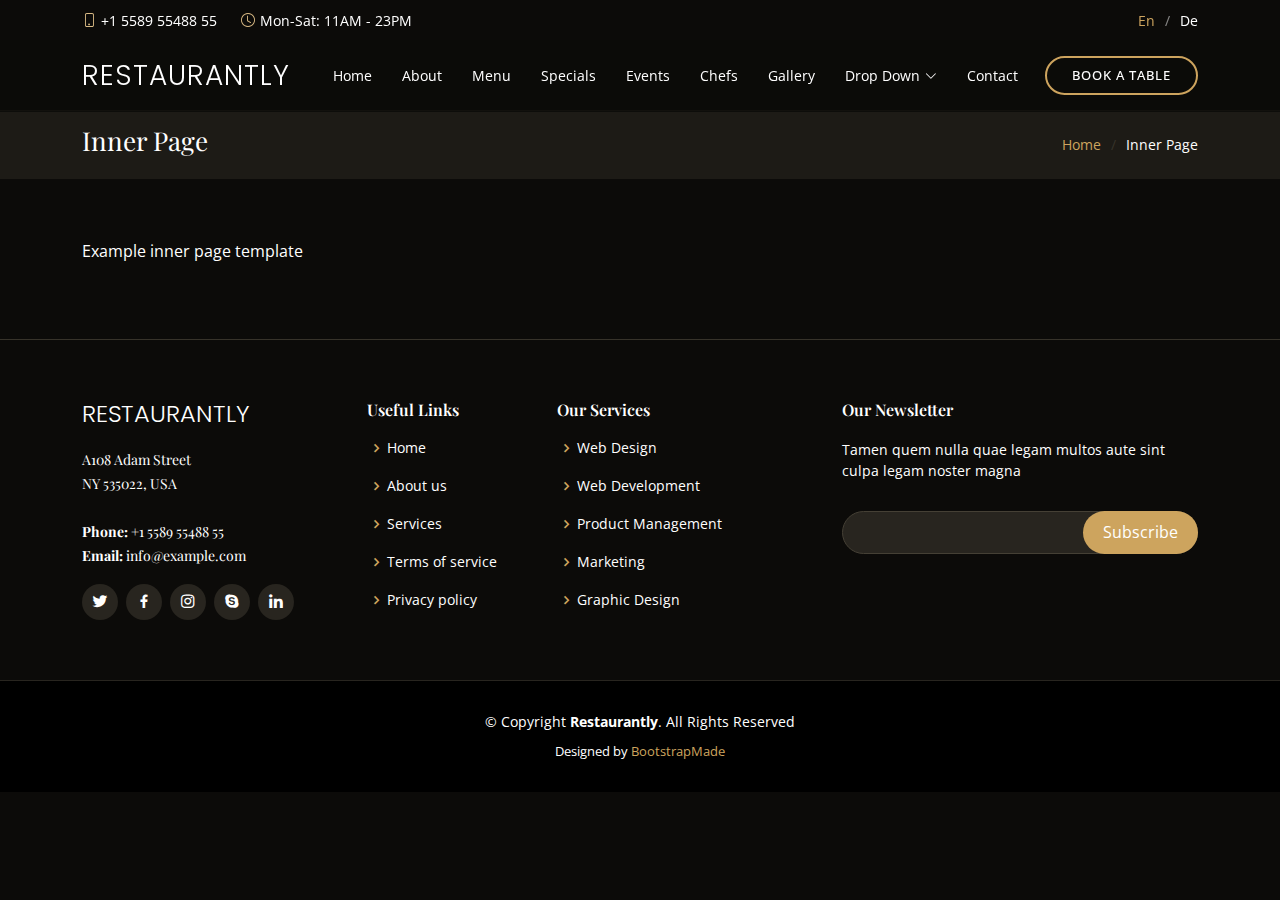
<file: inner-page.html>
<!DOCTYPE html>
<html lang="en">

<head>
  <meta charset="utf-8">
  <meta content="width=device-width, initial-scale=1.0" name="viewport">

  <title>Restaurantly Bootstrap Template - Inner Page</title>
  <meta content="" name="description">
  <meta content="" name="keywords">

  <!-- Favicons -->
  <link href="assets/img/favicon.png" rel="icon">
  <link href="assets/img/apple-touch-icon.png" rel="apple-touch-icon">

  <!-- Google Fonts -->
  <link href="https://fonts.googleapis.com/css?family=Open+Sans:300,300i,400,400i,600,600i,700,700i|Playfair+Display:ital,wght@0,400;0,500;0,600;0,700;1,400;1,500;1,600;1,700|Poppins:300,300i,400,400i,500,500i,600,600i,700,700i" rel="stylesheet">

  <!-- Vendor CSS Files -->
  <link href="assets/vendor/animate.css/animate.min.css" rel="stylesheet">
  <link href="assets/vendor/aos/aos.css" rel="stylesheet">
  <link href="assets/vendor/bootstrap/css/bootstrap.min.css" rel="stylesheet">
  <link href="assets/vendor/bootstrap-icons/bootstrap-icons.css" rel="stylesheet">
  <link href="assets/vendor/boxicons/css/boxicons.min.css" rel="stylesheet">
  <link href="assets/vendor/glightbox/css/glightbox.min.css" rel="stylesheet">
  <link href="assets/vendor/swiper/swiper-bundle.min.css" rel="stylesheet">

  <!-- Template Main CSS File -->
  <link href="assets/css/style.css" rel="stylesheet">

  <!-- =======================================================
  * Template Name: Restaurantly
  * Updated: Mar 10 2023 with Bootstrap v5.2.3
  * Template URL: https://bootstrapmade.com/restaurantly-restaurant-template/
  * Author: BootstrapMade.com
  * License: https://bootstrapmade.com/license/
  ======================================================== -->
</head>

<body>

  <!-- ======= Top Bar ======= -->
  <div id="topbar" class="d-flex align-items-center fixed-top">
    <div class="container d-flex justify-content-center justify-content-md-between">

      <div class="contact-info d-flex align-items-center">
        <i class="bi bi-phone d-flex align-items-center"><span>+1 5589 55488 55</span></i>
        <i class="bi bi-clock d-flex align-items-center ms-4"><span> Mon-Sat: 11AM - 23PM</span></i>
      </div>

      <div class="languages d-none d-md-flex align-items-center">
        <ul>
          <li>En</li>
          <li><a href="#">De</a></li>
        </ul>
      </div>
    </div>
  </div>

  <!-- ======= Header ======= -->
  <header id="header" class="fixed-top d-flex align-items-cente">
    <div class="container-fluid container-xl d-flex align-items-center justify-content-lg-between">

      <h1 class="logo me-auto me-lg-0"><a href="index.html">Restaurantly</a></h1>
      <!-- Uncomment below if you prefer to use an image logo -->
      <!-- <a href="index.html" class="logo me-auto me-lg-0"><img src="assets/img/logo.png" alt="" class="img-fluid"></a>-->

      <nav id="navbar" class="navbar order-last order-lg-0">
        <ul>
          <li><a class="nav-link scrollto " href="#hero">Home</a></li>
          <li><a class="nav-link scrollto" href="#about">About</a></li>
          <li><a class="nav-link scrollto" href="#menu">Menu</a></li>
          <li><a class="nav-link scrollto" href="#specials">Specials</a></li>
          <li><a class="nav-link scrollto" href="#events">Events</a></li>
          <li><a class="nav-link scrollto" href="#chefs">Chefs</a></li>
          <li><a class="nav-link scrollto" href="#gallery">Gallery</a></li>
          <li class="dropdown"><a href="#"><span>Drop Down</span> <i class="bi bi-chevron-down"></i></a>
            <ul>
              <li><a href="#">Drop Down 1</a></li>
              <li class="dropdown"><a href="#"><span>Deep Drop Down</span> <i class="bi bi-chevron-right"></i></a>
                <ul>
                  <li><a href="#">Deep Drop Down 1</a></li>
                  <li><a href="#">Deep Drop Down 2</a></li>
                  <li><a href="#">Deep Drop Down 3</a></li>
                  <li><a href="#">Deep Drop Down 4</a></li>
                  <li><a href="#">Deep Drop Down 5</a></li>
                </ul>
              </li>
              <li><a href="#">Drop Down 2</a></li>
              <li><a href="#">Drop Down 3</a></li>
              <li><a href="#">Drop Down 4</a></li>
            </ul>
          </li>
          <li><a class="nav-link scrollto" href="#contact">Contact</a></li>
        </ul>
        <i class="bi bi-list mobile-nav-toggle"></i>
      </nav><!-- .navbar -->
      <a href="#book-a-table" class="book-a-table-btn scrollto d-none d-lg-flex">Book a table</a>

    </div>
  </header><!-- End Header -->

  <main id="main">
    <section class="breadcrumbs">
      <div class="container">

        <div class="d-flex justify-content-between align-items-center">
          <h2>Inner Page</h2>
          <ol>
            <li><a href="index.html">Home</a></li>
            <li>Inner Page</li>
          </ol>
        </div>

      </div>
    </section>

    <section class="inner-page">
      <div class="container">
        <p>
          Example inner page template
        </p>
      </div>
    </section>

  </main><!-- End #main -->

  <!-- ======= Footer ======= -->
  <footer id="footer">
    <div class="footer-top">
      <div class="container">
        <div class="row">

          <div class="col-lg-3 col-md-6">
            <div class="footer-info">
              <h3>Restaurantly</h3>
              <p>
                A108 Adam Street <br>
                NY 535022, USA<br><br>
                <strong>Phone:</strong> +1 5589 55488 55<br>
                <strong>Email:</strong> info@example.com<br>
              </p>
              <div class="social-links mt-3">
                <a href="#" class="twitter"><i class="bx bxl-twitter"></i></a>
                <a href="#" class="facebook"><i class="bx bxl-facebook"></i></a>
                <a href="#" class="instagram"><i class="bx bxl-instagram"></i></a>
                <a href="#" class="google-plus"><i class="bx bxl-skype"></i></a>
                <a href="#" class="linkedin"><i class="bx bxl-linkedin"></i></a>
              </div>
            </div>
          </div>

          <div class="col-lg-2 col-md-6 footer-links">
            <h4>Useful Links</h4>
            <ul>
              <li><i class="bx bx-chevron-right"></i> <a href="#">Home</a></li>
              <li><i class="bx bx-chevron-right"></i> <a href="#">About us</a></li>
              <li><i class="bx bx-chevron-right"></i> <a href="#">Services</a></li>
              <li><i class="bx bx-chevron-right"></i> <a href="#">Terms of service</a></li>
              <li><i class="bx bx-chevron-right"></i> <a href="#">Privacy policy</a></li>
            </ul>
          </div>

          <div class="col-lg-3 col-md-6 footer-links">
            <h4>Our Services</h4>
            <ul>
              <li><i class="bx bx-chevron-right"></i> <a href="#">Web Design</a></li>
              <li><i class="bx bx-chevron-right"></i> <a href="#">Web Development</a></li>
              <li><i class="bx bx-chevron-right"></i> <a href="#">Product Management</a></li>
              <li><i class="bx bx-chevron-right"></i> <a href="#">Marketing</a></li>
              <li><i class="bx bx-chevron-right"></i> <a href="#">Graphic Design</a></li>
            </ul>
          </div>

          <div class="col-lg-4 col-md-6 footer-newsletter">
            <h4>Our Newsletter</h4>
            <p>Tamen quem nulla quae legam multos aute sint culpa legam noster magna</p>
            <form action="" method="post">
              <input type="email" name="email"><input type="submit" value="Subscribe">
            </form>

          </div>

        </div>
      </div>
    </div>

    <div class="container">
      <div class="copyright">
        &copy; Copyright <strong><span>Restaurantly</span></strong>. All Rights Reserved
      </div>
      <div class="credits">
        <!-- All the links in the footer should remain intact. -->
        <!-- You can delete the links only if you purchased the pro version. -->
        <!-- Licensing information: https://bootstrapmade.com/license/ -->
        <!-- Purchase the pro version with working PHP/AJAX contact form: https://bootstrapmade.com/restaurantly-restaurant-template/ -->
        Designed by <a href="https://bootstrapmade.com/">BootstrapMade</a>
      </div>
    </div>
  </footer><!-- End Footer -->

  <div id="preloader"></div>
  <a href="#" class="back-to-top d-flex align-items-center justify-content-center"><i class="bi bi-arrow-up-short"></i></a>

  <!-- Vendor JS Files -->
  <script src="assets/vendor/aos/aos.js"></script>
  <script src="assets/vendor/bootstrap/js/bootstrap.bundle.min.js"></script>
  <script src="assets/vendor/glightbox/js/glightbox.min.js"></script>
  <script src="assets/vendor/isotope-layout/isotope.pkgd.min.js"></script>
  <script src="assets/vendor/swiper/swiper-bundle.min.js"></script>
  <script src="assets/vendor/php-email-form/validate.js"></script>

  <!-- Template Main JS File -->
  <script src="assets/js/main.js"></script>

</body>

</html>
</file>
<file: assets/css/style.css>
/**
* Template Name: French Revolution
* Updated: Mar 10 2023 with Bootstrap v5.2.3
* Template URL: https://bootstrapmade.com/restaurantly-restaurant-template/
* Author: BootstrapMade.com
* License: https://bootstrapmade.com/license/
*/

/*--------------------------------------------------------------
# General
--------------------------------------------------------------*/
body {
  font-family: "Open Sans", sans-serif;
  background: #0c0b09;
  color: #fff;
}

a {
  color: #cda45e;
  text-decoration: none;
}

a:hover {
  color: #d9ba85;
  text-decoration: none;
}

h1,
h2,
h3,
h4,
h5,
h6 {
  font-family: "Playfair Display", serif;
}

/*--------------------------------------------------------------
# Preloader
--------------------------------------------------------------*/
#preloader {
  position: fixed;
  top: 0;
  left: 0;
  right: 0;
  bottom: 0;
  z-index: 9999;
  overflow: hidden;
  background: #1a1814;
}

#preloader:before {
  content: "";
  position: fixed;
  top: calc(50% - 30px);
  left: calc(50% - 30px);
  border: 6px solid #1a1814;
  border-top-color: #cda45e;
  border-bottom-color: #cda45e;
  border-radius: 50%;
  width: 60px;
  height: 60px;
  animation: animate-preloader 1s linear infinite;
}

@keyframes animate-preloader {
  0% {
    transform: rotate(0deg);
  }

  100% {
    transform: rotate(360deg);
  }
}

/*--------------------------------------------------------------
# Back to top button
--------------------------------------------------------------*/
.back-to-top {
  position: fixed;
  visibility: hidden;
  opacity: 0;
  right: 15px;
  bottom: 15px;
  z-index: 996;
  width: 44px;
  height: 44px;
  border-radius: 50px;
  transition: all 0.4s;
  border: 2px solid #cda45e;
}

.back-to-top i {
  font-size: 28px;
  color: #cda45e;
  line-height: 0;
}

.back-to-top:hover {
  background: #cda45e;
  color: #1a1814;
}

.back-to-top:hover i {
  color: #444444;
}

.back-to-top.active {
  visibility: visible;
  opacity: 1;
}

/*--------------------------------------------------------------
# Disable aos animation delay on mobile devices
--------------------------------------------------------------*/
@media screen and (max-width: 768px) {
  [data-aos-delay] {
    transition-delay: 0 !important;
  }
}

/*--------------------------------------------------------------
# Top Bar
--------------------------------------------------------------*/
#topbar {
  height: 40px;
  font-size: 14px;
  transition: all 0.5s;
  z-index: 996;
}

#topbar.topbar-scrolled {
  top: -40px;
}

#topbar .contact-info i {
  font-style: normal;
  color: #d9ba85;
}

#topbar .contact-info i span {
  padding-left: 5px;
  color: #fff;
}

#topbar .languages ul {
  display: flex;
  flex-wrap: wrap;
  list-style: none;
  padding: 0;
  margin: 0;
  color: #cda45e;
}

#topbar .languages ul a {
  color: white;
}

#topbar .languages ul li+li {
  padding-left: 10px;
}

#topbar .languages ul li+li::before {
  display: inline-block;
  padding-right: 10px;
  color: rgba(255, 255, 255, 0.5);
  content: "/";
}

/*--------------------------------------------------------------
# Header
--------------------------------------------------------------*/
#header {
  background: rgba(12, 11, 9, 0.6);
  border-bottom: 1px solid rgba(12, 11, 9, 0.6);
  transition: all 0.5s;
  z-index: 997;
  padding: 15px 0;
  top: 40px;
}

#header.header-scrolled {
  top: 0;
  background: rgba(0, 0, 0, 0.85);
  border-bottom: 1px solid #37332a;
}

#header .logo {
  font-size: 28px;
  margin: 0;
  padding: 0;
  line-height: 1;
  font-weight: 300;
  letter-spacing: 1px;
  text-transform: uppercase;
  font-family: "Poppins", sans-serif;
}

#header .logo a {
  color: #fff;
}

#header .logo img {
  max-height: 40px;
}

/*--------------------------------------------------------------
# Book a table button Menu
--------------------------------------------------------------*/
.book-a-table-btn {
  margin: 0 0 0 15px;
  border: 2px solid #cda45e;
  color: #fff;
  border-radius: 50px;
  padding: 8px 25px;
  text-transform: uppercase;
  font-size: 13px;
  font-weight: 500;
  letter-spacing: 1px;
  transition: 0.3s;
}

.book-a-table-btn:hover {
  background: #cda45e;
  color: #fff;
}

@media (max-width: 992px) {
  .book-a-table-btn {
    margin: 0 15px 0 0;
    padding: 8px 20px;
  }
}

/*--------------------------------------------------------------
# Navigation Menu
--------------------------------------------------------------*/
/**
* Desktop Navigation 
*/
.navbar {
  padding: 0;
}

.navbar ul {
  margin: 0;
  padding: 0;
  display: flex;
  list-style: none;
  align-items: center;
}

.navbar li {
  position: relative;
}

.navbar a,
.navbar a:focus {
  display: flex;
  align-items: center;
  justify-content: space-between;
  padding: 10px 0 10px 30px;
  color: #fff;
  white-space: nowrap;
  transition: 0.3s;
  font-size: 14px;
}

.navbar a i,
.navbar a:focus i {
  font-size: 12px;
  line-height: 0;
  margin-left: 5px;
}

.navbar a:hover,
.navbar .active,
.navbar .active:focus,
.navbar li:hover>a {
  color: #d9ba85;
}

.navbar .dropdown ul {
  display: block;
  position: absolute;
  left: 14px;
  top: calc(100% + 30px);
  margin: 0;
  padding: 10px 0;
  z-index: 99;
  opacity: 0;
  visibility: hidden;
  background: #fff;
  box-shadow: 0px 0px 30px rgba(127, 137, 161, 0.25);
  transition: 0.3s;
  border-radius: 4px;
}

.navbar .dropdown ul li {
  min-width: 200px;
}

.navbar .dropdown ul a {
  padding: 10px 20px;
  color: #444444;
}

.navbar .dropdown ul a i {
  font-size: 12px;
}

.navbar .dropdown ul a:hover,
.navbar .dropdown ul .active:hover,
.navbar .dropdown ul li:hover>a {
  color: #cda45e;
}

.navbar .dropdown:hover>ul {
  opacity: 1;
  top: 100%;
  visibility: visible;
}

.navbar .dropdown .dropdown ul {
  top: 0;
  left: calc(100% - 30px);
  visibility: hidden;
}

.navbar .dropdown .dropdown:hover>ul {
  opacity: 1;
  top: 0;
  left: 100%;
  visibility: visible;
}

@media (max-width: 1366px) {
  .navbar .dropdown .dropdown ul {
    left: -90%;
  }

  .navbar .dropdown .dropdown:hover>ul {
    left: -100%;
  }
}

/**
* Mobile Navigation 
*/
.mobile-nav-toggle {
  color: #fff;
  font-size: 28px;
  cursor: pointer;
  display: none;
  line-height: 0;
  transition: 0.5s;
}

@media (max-width: 991px) {
  .mobile-nav-toggle {
    display: block;
  }

  .navbar ul {
    display: none;
  }
}

.navbar-mobile {
  position: fixed;
  overflow: hidden;
  top: 0;
  right: 0;
  left: 0;
  bottom: 0;
  background: rgba(0, 0, 0, 0.9);
  transition: 0.3s;
  z-index: 999;
}

.navbar-mobile .mobile-nav-toggle {
  position: absolute;
  top: 15px;
  right: 15px;
}

.navbar-mobile ul {
  display: block;
  position: absolute;
  top: 55px;
  right: 15px;
  bottom: 15px;
  left: 15px;
  padding: 10px 0;
  border-radius: 6px;
  background-color: #fff;
  overflow-y: auto;
  transition: 0.3s;
}

.navbar-mobile a,
.navbar-mobile a:focus {
  padding: 10px 20px;
  font-size: 15px;
  color: #1a1814;
}

.navbar-mobile a:hover,
.navbar-mobile .active,
.navbar-mobile li:hover>a {
  color: #cda45e;
}

.navbar-mobile .getstarted,
.navbar-mobile .getstarted:focus {
  margin: 15px;
}

.navbar-mobile .dropdown ul {
  position: static;
  display: none;
  margin: 10px 20px;
  padding: 10px 0;
  z-index: 99;
  opacity: 1;
  visibility: visible;
  background: #fff;
  box-shadow: 0px 0px 30px rgba(127, 137, 161, 0.25);
}

.navbar-mobile .dropdown ul li {
  min-width: 200px;
}

.navbar-mobile .dropdown ul a {
  padding: 10px 20px;
}

.navbar-mobile .dropdown ul a i {
  font-size: 12px;
}

.navbar-mobile .dropdown ul a:hover,
.navbar-mobile .dropdown ul .active:hover,
.navbar-mobile .dropdown ul li:hover>a {
  color: #cda45e;
}

.navbar-mobile .dropdown>.dropdown-active {
  display: block;
}

/*--------------------------------------------------------------
# Hero Section
--------------------------------------------------------------*/
#hero {
  width: 100%;
  height: 140vh;
  background: url("https://scontent.fotp3-4.fna.fbcdn.net/v/t39.30808-6/314921224_5675293505869650_6760014445482567026_n.jpg?_nc_cat=100&ccb=1-7&_nc_sid=730e14&_nc_ohc=nJPsoGHPj2UAX9KXT_T&_nc_ht=scontent.fotp3-4.fna&oh=00_AfCe68qfux1bGoFopZaCzK2Zz-7aOOYN94LZo0YDEfnRrg&oe=646B722B") top center;
  background-size: cover;
  position: relative;
  padding: 0;
}

#hero:before {
  content: "";
  background: rgba(0, 0, 0, 0.5);
  position: absolute;
  bottom: 0;
  top: 0;
  left: 0;
  right: 0;
}

#hero .container {
  padding-top: 110px;
}

@media (max-width: 992px) {
  #hero .container {
    padding-top: 98px;
  }
}

#hero h1 {
  margin: 0;
  font-size: 48px;
  font-weight: 700;
  line-height: 56px;
  color: #fff;
  font-family: "Poppins", sans-serif;
}

#hero h1 span {
  color: #cda45e;
}

#hero h2 {
  color: #eee;
  margin-bottom: 10px 0 0 0;
  font-size: 22px;
}

#hero .btns {
  margin-top: 30px;
}

#hero .btn-menu,
#hero .btn-book {
  font-weight: 600;
  font-size: 13px;
  letter-spacing: 0.5px;
  text-transform: uppercase;
  display: inline-block;
  padding: 12px 30px;
  border-radius: 50px;
  transition: 0.3s;
  line-height: 1;
  color: white;
  border: 2px solid #cda45e;
}

#hero .btn-menu:hover,
#hero .btn-book:hover {
  background: #cda45e;
  color: #fff;
}

#hero .btn-book {
  margin-left: 15px;
}

#hero .play-btn {
  width: 94px;
  height: 94px;
  background: radial-gradient(#cda45e 50%, rgba(205, 164, 94, 0.4) 52%);
  border-radius: 50%;
  display: block;
  position: relative;
  overflow: hidden;
}

#hero .play-btn::after {
  content: "";
  position: absolute;
  left: 50%;
  top: 50%;
  transform: translateX(-40%) translateY(-50%);
  width: 0;
  height: 0;
  border-top: 10px solid transparent;
  border-bottom: 10px solid transparent;
  border-left: 15px solid #fff;
  z-index: 100;
  transition: all 400ms cubic-bezier(0.55, 0.055, 0.675, 0.19);
}

#hero .play-btn::before {
  content: "";
  position: absolute;
  width: 120px;
  height: 120px;
  animation-delay: 0s;
  animation: pulsate-btn 2s;
  animation-direction: forwards;
  animation-iteration-count: infinite;
  animation-timing-function: steps;
  opacity: 1;
  border-radius: 50%;
  border: 5px solid rgba(205, 164, 94, 0.7);
  top: -15%;
  left: -15%;
  background: rgba(198, 16, 0, 0);
}

#hero .play-btn:hover::after {
  border-left: 15px solid #cda45e;
  transform: scale(20);
}

#hero .play-btn:hover::before {
  content: "";
  position: absolute;
  left: 50%;
  top: 50%;
  transform: translateX(-40%) translateY(-50%);
  width: 0;
  height: 0;
  border: none;
  border-top: 10px solid transparent;
  border-bottom: 10px solid transparent;
  border-left: 15px solid #fff;
  z-index: 200;
  animation: none;
  border-radius: 0;
}

@media (min-width: 1024px) {
  #hero {
    background-attachment: fixed;
  }
}

@media (max-width: 992px) {
  #hero .play-btn {
    margin-top: 30px;
  }
}

@media (max-height: 500px) {
  #hero {
    height: auto;
  }

  #hero .container {
    padding-top: 130px;
    padding-bottom: 60px;
  }
}

@media (max-width: 768px) {
  #hero h1 {
    font-size: 28px;
    line-height: 36px;
  }

  #hero h2 {
    font-size: 18px;
    line-height: 24px;
  }
}

@keyframes pulsate-btn {
  0% {
    transform: scale(0.6, 0.6);
    opacity: 1;
  }

  100% {
    transform: scale(1, 1);
    opacity: 0;
  }
}

/*--------------------------------------------------------------
# Sections General
--------------------------------------------------------------*/
section {
  padding: 60px 0;
  overflow: hidden;
}

.section-bg {
  background-color: #1a1814;
}

.section-title {
  padding-bottom: 40px;
}

.section-title h2 {
  font-size: 14px;
  font-weight: 500;
  padding: 0;
  line-height: 1px;
  margin: 0 0 5px 0;
  letter-spacing: 2px;
  text-transform: uppercase;
  color: #aaaaaa;
  font-family: "Poppins", sans-serif;
}

.section-title h2::after {
  content: "";
  width: 120px;
  height: 1px;
  display: inline-block;
  background: rgba(255, 255, 255, 0.2);
  margin: 4px 10px;
}

.section-title p {
  margin: 0;
  margin: 0;
  font-size: 36px;
  font-weight: 700;
  font-family: "Playfair Display", serif;
  color: #cda45e;
}

/*--------------------------------------------------------------
# About
--------------------------------------------------------------*/
.breadcrumbs {
  padding: 15px 0;
  background: #1d1b16;
  margin-top: 110px;
}

@media (max-width: 992px) {
  .breadcrumbs {
    margin-top: 98px;
  }
}

.breadcrumbs h2 {
  font-size: 26px;
  font-weight: 300;
}

.breadcrumbs ol {
  display: flex;
  flex-wrap: wrap;
  list-style: none;
  padding: 0;
  margin: 0;
  font-size: 14px;
}

.breadcrumbs ol li+li {
  padding-left: 10px;
}

.breadcrumbs ol li+li::before {
  display: inline-block;
  padding-right: 10px;
  color: #37332a;
  content: "/";
}

@media (max-width: 768px) {
  .breadcrumbs .d-flex {
    display: block !important;
  }

  .breadcrumbs ol {
    display: block;
  }

  .breadcrumbs ol li {
    display: inline-block;
  }
}

/*--------------------------------------------------------------
# About
--------------------------------------------------------------*/
.about {
  background: url("https://scontent.fotp3-3.fna.fbcdn.net/v/t39.30808-6/239013338_4337909702941377_1612253747279315165_n.jpg?_nc_cat=101&ccb=1-7&_nc_sid=8bfeb9&_nc_ohc=4ri35QBUEnsAX_dGo6o&_nc_ht=scontent.fotp3-3.fna&oh=00_AfDawqgYwdQMbzrBEQUkAYTehiesdsyxSlqCKubC8UFjcQ&oe=646A61D7") center center;
  background-size: cover;
  position: relative;
  padding: 80px 0;
}

.about:before {
  content: "";
  background: rgba(0, 0, 0, 0.8);
  position: absolute;
  bottom: 0;
  top: 0;
  left: 0;
  right: 0;
}

.about .about-img {
  position: relative;
  transition: 0.5s;
}

.about .about-img img {
  max-width: 100%;
  border: 4px solid rgba(255, 255, 255, 0.2);
  position: relative;
}

.about .about-img::before {
  position: absolute;
  left: 20px;
  top: 20px;
  width: 60px;
  height: 60px;
  z-index: 1;
  content: "";
  border-left: 5px solid #cda45e;
  border-top: 5px solid #cda45e;
  transition: 0.5s;
}

.about .about-img::after {
  position: absolute;
  right: 20px;
  bottom: 20px;
  width: 60px;
  height: 60px;
  z-index: 2;
  content: "";
  border-right: 5px solid #cda45e;
  border-bottom: 5px solid #cda45e;
  transition: 0.5s;
}

.about .about-img:hover {
  transform: scale(1.03);
}

.about .about-img:hover::before {
  left: 10px;
  top: 10px;
}

.about .about-img:hover::after {
  right: 10px;
  bottom: 10px;
}

.about .content h3 {
  font-weight: 600;
  font-size: 26px;
}

.about .content ul {
  list-style: none;
  padding: 0;
}

.about .content ul li {
  padding-bottom: 10px;
}

.about .content ul i {
  font-size: 20px;
  padding-right: 4px;
  color: #cda45e;
}

.about .content p:last-child {
  margin-bottom: 0;
}

@media (min-width: 1024px) {
  .about {
    background-attachment: fixed;
  }
}

/*--------------------------------------------------------------
# Why Us
--------------------------------------------------------------*/
.why-us .box {
  padding: 50px 30px;
  box-shadow: 0px 2px 15px rgba(0, 0, 0, 0.1);
  transition: all ease-in-out 0.3s;
  background: #1a1814;
}

.why-us .box span {
  display: block;
  font-size: 28px;
  font-weight: 700;
  color: #cda45e;
}

.why-us .box h4 {
  font-size: 24px;
  font-weight: 600;
  padding: 0;
  margin: 20px 0;
  color: rgba(255, 255, 255, 0.8);
}

.why-us .box p {
  color: #aaaaaa;
  font-size: 15px;
  margin: 0;
  padding: 0;
}

.why-us .box:hover {
  background: #cda45e;
  padding: 30px 30px 70px 30px;
  box-shadow: 10px 15px 30px rgba(0, 0, 0, 0.18);
}

.why-us .box:hover span,
.why-us .box:hover h4,
.why-us .box:hover p {
  color: #fff;
}

/*--------------------------------------------------------------
# Menu Section
--------------------------------------------------------------*/
.menu #menu-flters {
  padding: 0;
  margin: 0 auto 0 auto;
  list-style: none;
  text-align: center;
  border-radius: 50px;
}

.menu #menu-flters li {
  cursor: pointer;
  display: inline-block;
  padding: 8px 12px 10px 12px;
  font-size: 16px;
  font-weight: 500;
  line-height: 1;
  color: #fff;
  margin-bottom: 10px;
  transition: all ease-in-out 0.3s;
  border-radius: 50px;
  font-family: "Playfair Display", serif;
}

.menu #menu-flters li:hover,
.menu #menu-flters li.filter-active {
  color: #cda45e;
}

.menu #menu-flters li:last-child {
  margin-right: 0;
}

.menu .menu-item {
  margin-top: 50px;
}

.menu .menu-img {
  width: 70px;
  border-radius: 50%;
  float: left;
  border: 5px solid rgba(255, 255, 255, 0.2);
}

.menu .menu-content {
  margin-left: 85px;
  overflow: hidden;
  display: flex;
  justify-content: space-between;
  position: relative;
}

.menu .menu-content::after {
  content: "......................................................................" "...................................................................." "....................................................................";
  position: absolute;
  left: 20px;
  right: 0;
  top: -4px;
  z-index: 1;
  color: #bab3a6;
  font-family: Arial, "Helvetica Neue", Helvetica, sans-serif;
}

.menu .menu-content a {
  padding-right: 10px;
  background: #1a1814;
  position: relative;
  z-index: 3;
  font-weight: 700;
  color: white;
  transition: 0.3s;
}

.menu .menu-content a:hover {
  color: #cda45e;
}

.menu .menu-content span {
  background: #1a1814;
  position: relative;
  z-index: 3;
  padding: 0 10px;
  font-weight: 600;
  color: #cda45e;
}

.menu .menu-ingredients {
  margin-left: 85px;
  font-style: italic;
  font-size: 14px;
  font-family: "Poppins", sans-serif;
  color: rgba(255, 255, 255, 0.5);
}

/*--------------------------------------------------------------
# Specials
--------------------------------------------------------------*/
.specials {
  overflow: hidden;
}

.specials .nav-tabs {
  border: 0;
}

.specials .nav-link {
  border: 0;
  padding: 12px 15px;
  transition: 0.3s;
  color: #fff;
  border-radius: 0;
  border-right: 2px solid #cda45e;
  font-weight: 600;
  font-size: 15px;
}

.specials .nav-link:hover {
  color: #cda45e;
}

.specials .nav-link.active {
  color: #1a1814;
  background: #cda45e;
  border-color: #cda45e;
}

.specials .nav-link:hover {
  border-color: #cda45e;
}

.specials .tab-pane.active {
  animation: fadeIn 0.5s ease-out;
}

.specials .details h3 {
  font-size: 26px;
  font-weight: 600;
  margin-bottom: 20px;
  color: #fff;
}

.specials .details p {
  color: #aaaaaa;
}

.specials .details p:last-child {
  margin-bottom: 0;
}

@media (max-width: 992px) {
  .specials .nav-link {
    border: 0;
    padding: 15px;
  }
}

/*--------------------------------------------------------------
# Events
--------------------------------------------------------------*/
.events {
  background: url(https://scontent.fotp3-3.fna.fbcdn.net/v/t39.30808-6/312463184_5621676871231314_1529529492007455009_n.jpg?_nc_cat=101&ccb=1-7&_nc_sid=730e14&_nc_ohc=_LRRX23fl1UAX_rH2Md&_nc_ht=scontent.fotp3-3.fna&oh=00_AfCDEhtFa52XNzpqITSEuu0WvUfqQgE7pqcaJ7GPBSJUFA&oe=646A94C6) center center no-repeat;
  background-size: cover;
  position: relative;
}

.events::before {
  content: "";
  background-color: rgba(0, 0, 0, 0.859);
  position: absolute;
  top: 0;
  right: 0;
  left: 0;
  bottom: 0;
}

.events .section-title h2 {
  color: #fff;
}

.events .container {
  position: relative;
}

@media (min-width: 1024px) {
  .events {
    background-attachment: fixed;
  }
}

.events .events-carousel {
  background: rgba(255, 255, 255, 0.08);
  padding: 30px;
}

.events .event-item {
  color: #fff;
}
.btn-ghost {
  background-color: #cda45e00;
  color: #cda45e;
  border: 1px solid #cda45e;
  font-style: italic!important;
}

.events .event-item h3 {
  font-weight: 600;
  font-size: 26px;
  color: #cda45e;
}

.events .event-item .price {
  font-size: 26px;
  font-family: "Open Sans", sans-serif;
  font-weight: 700;
  margin-bottom: 15px;
}

.events .event-item .price span {
  border-bottom: 2px solid #000000;
}

.events .event-item ul {
  list-style: none;
  padding: 0;
}

.events .event-item ul li {
  padding-bottom: 10px;
}

.events .event-item ul i {
  font-size: 20px;
  padding-right: 4px;
  color: #cda45e;
}

.events .event-item p:last-child {
  margin-bottom: 0;
}

.events .swiper-pagination {
  margin-top: 30px;
  position: relative;
}

.events .swiper-pagination .swiper-pagination-bullet {
  width: 12px;
  height: 12px;
  background-color: rgba(255, 255, 255, 0.4);
  opacity: 1;
}

.events .swiper-pagination .swiper-pagination-bullet-active {
  background-color: #cda45e;
}

/*--------------------------------------------------------------
# Book A Table
--------------------------------------------------------------*/
.book-a-table .php-email-form {
  width: 100%;
}

.book-a-table .php-email-form .form-group {
  padding-bottom: 8px;
}

.book-a-table .php-email-form .validate {
  display: none;
  color: red;
  margin: 0 0 15px 0;
  font-weight: 400;
  font-size: 13px;
}

.book-a-table .php-email-form .error-message {
  display: none;
  color: #fff;
  background: #ed3c0d;
  text-align: left;
  padding: 15px;
  font-weight: 600;
}

.book-a-table .php-email-form .error-message br+br {
  margin-top: 25px;
}

.book-a-table .php-email-form .sent-message {
  display: none;
  color: #fff;
  background: #18d26e;
  text-align: center;
  padding: 15px;
  font-weight: 600;
}

.book-a-table .php-email-form .loading {
  display: none;
  text-align: center;
  padding: 15px;
}

.book-a-table .php-email-form .loading:before {
  content: "";
  display: inline-block;
  border-radius: 50%;
  width: 24px;
  height: 24px;
  margin: 0 10px -6px 0;
  border: 3px solid #cda45e;
  border-top-color: #1a1814;
  animation: animate-loading 1s linear infinite;
}

.book-a-table .php-email-form input,
.book-a-table .php-email-form textarea {
  border-radius: 0;
  box-shadow: none;
  font-size: 14px;
  background: #0c0b09;
  border-color: #625b4b;
  color: white;
}

.book-a-table .php-email-form input::-moz-placeholder,
.book-a-table .php-email-form textarea::-moz-placeholder {
  color: #a49b89;
}

.book-a-table .php-email-form input::placeholder,
.book-a-table .php-email-form textarea::placeholder {
  color: #a49b89;
}

.book-a-table .php-email-form input:focus,
.book-a-table .php-email-form textarea:focus {
  border-color: #cda45e;
}

.book-a-table .php-email-form input {
  height: 44px;
}

.book-a-table .php-email-form textarea {
  padding: 10px 12px;
}

.book-a-table .php-email-form button[type=submit] {
  background: #cda45e;
  border: 0;
  padding: 10px 35px;
  color: #fff;
  transition: 0.4s;
  border-radius: 50px;
}

.book-a-table .php-email-form button[type=submit]:hover {
  background: #d3af71;
}

/*--------------------------------------------------------------
# Testimonials
--------------------------------------------------------------*/
.testimonials .testimonials-carousel,
.testimonials .testimonials-slider {
  overflow: hidden;
}

.testimonials .testimonial-item {
  box-sizing: content-box;
  min-height: 320px;
}

.testimonials .testimonial-item .testimonial-img {
  width: 90px;
  border-radius: 50%;
  margin: -40px 0 0 40px;
  position: relative;
  z-index: 2;
  border: 6px solid rgba(255, 255, 255, 0.2);
}

.testimonials .testimonial-item h3 {
  font-size: 18px;
  font-weight: bold;
  margin: 10px 0 5px 45px;
  color: white;
}

.testimonials .testimonial-item h4 {
  font-size: 14px;
  color: rgba(255, 255, 255, 0.6);
  margin: 0 0 0 45px;
}

.testimonials .testimonial-item .quote-icon-left,
.testimonials .testimonial-item .quote-icon-right {
  color: #d3af71;
  font-size: 26px;
}

.testimonials .testimonial-item .quote-icon-left {
  display: inline-block;
  left: -5px;
  position: relative;
}

.testimonials .testimonial-item .quote-icon-right {
  display: inline-block;
  right: -5px;
  position: relative;
  top: 10px;
}

.testimonials .testimonial-item p {
  font-style: italic;
  margin: 0 15px 0 15px;
  padding: 20px 20px 60px 20px;
  background: #26231d;
  position: relative;
  border-radius: 6px;
  position: relative;
  z-index: 1;
}

.testimonials .swiper-pagination {
  margin-top: 30px;
  position: relative;
}

.testimonials .swiper-pagination .swiper-pagination-bullet {
  width: 12px;
  height: 12px;
  background-color: rgba(255, 255, 255, 0.4);
  opacity: 1;
}

.testimonials .swiper-pagination .swiper-pagination-bullet-active {
  background-color: #cda45e;
}

/*--------------------------------------------------------------
# Gallery
--------------------------------------------------------------*/
.gallery .gallery-item {
  overflow: hidden;
  border-right: 3px solid #454035;
  border-bottom: 3px solid #454035;
}

.gallery .gallery-item img {
  transition: all ease-in-out 0.4s;
}

.gallery .gallery-item:hover img {
  transform: scale(1.1);
}

/*--------------------------------------------------------------
# Chefs
--------------------------------------------------------------*/
.chefs .member {
  text-align: center;
  margin-bottom: 20px;
  background: #343a40;
  position: relative;
  overflow: hidden;
}

.chefs .member .member-info {
  opacity: 0;
  position: absolute;
  bottom: 0;
  top: 0;
  left: 0;
  right: 0;
  transition: 0.2s;
}

.chefs .member .member-info-content {
  position: absolute;
  left: 0;
  right: 0;
  bottom: 10px;
  transition: bottom 0.4s;
}

.chefs .member .member-info-content h4 {
  font-weight: 700;
  margin-bottom: 2px;
  font-size: 18px;
  color: #fff;
}

.chefs .member .member-info-content span {
  font-style: italic;
  display: block;
  font-size: 13px;
  color: #fff;
}

.chefs .member .social {
  position: absolute;
  left: 0;
  bottom: -38px;
  right: 0;
  height: 48px;
  transition: bottom ease-in-out 0.4s;
  text-align: center;
}

.chefs .member .social a {
  transition: color 0.3s;
  color: #fff;
  margin: 0 10px;
  display: inline-block;
}

.chefs .member .social a:hover {
  color: #cda45e;
}

.chefs .member .social i {
  font-size: 18px;
  margin: 0 2px;
}

.chefs .member:hover .member-info {
  background: linear-gradient(0deg, rgba(0, 0, 0, 0.9) 0%, rgba(0, 0, 0, 0.8) 20%, rgba(0, 212, 255, 0) 100%);
  opacity: 1;
  transition: 0.4s;
}

.chefs .member:hover .member-info-content {
  bottom: 60px;
  transition: bottom 0.4s;
}

.chefs .member:hover .social {
  bottom: 0;
  transition: bottom ease-in-out 0.4s;
}

/*--------------------------------------------------------------
# Contact
--------------------------------------------------------------*/
.contact .info {
  width: 100%;
}

.contact .info i {
  font-size: 20px;
  float: left;
  width: 44px;
  height: 44px;
  background: #cda45e;
  display: flex;
  justify-content: center;
  align-items: center;
  border-radius: 50px;
  transition: all 0.3s ease-in-out;
}

.contact .info h4 {
  padding: 0 0 0 60px;
  font-size: 18px;
  font-weight: 500;
  margin-bottom: 5px;
  font-family: "Poppins", sans-serif;
}

.contact .info p {
  padding: 0 0 0 60px;
  margin-bottom: 0;
  font-size: 14px;
  color: #bab3a6;
}

.contact .info .open-hours,
.contact .info .email,
.contact .info .phone {
  margin-top: 40px;
}

.contact .php-email-form {
  width: 100%;
}

.contact .php-email-form .form-group {
  padding-bottom: 8px;
}

.contact .php-email-form .validate {
  display: none;
  color: red;
  margin: 0 0 15px 0;
  font-weight: 400;
  font-size: 13px;
}

.contact .php-email-form .error-message {
  display: none;
  color: #fff;
  background: #ed3c0d;
  text-align: center;
  padding: 15px;
  font-weight: 600;
}

.contact .php-email-form .sent-message {
  display: none;
  color: #fff;
  background: #18d26e;
  text-align: center;
  padding: 15px;
  font-weight: 600;
}

.contact .php-email-form .loading {
  display: none;
  text-align: center;
  padding: 15px;
}

.contact .php-email-form .loading:before {
  content: "";
  display: inline-block;
  border-radius: 50%;
  width: 24px;
  height: 24px;
  margin: 0 10px -6px 0;
  border: 3px solid #cda45e;
  border-top-color: #1a1814;
  animation: animate-loading 1s linear infinite;
}

.contact .php-email-form input,
.contact .php-email-form textarea {
  border-radius: 0;
  box-shadow: none;
  font-size: 14px;
  background: #0c0b09;
  border-color: #625b4b;
  color: white;
}

.contact .php-email-form input::-moz-placeholder,
.contact .php-email-form textarea::-moz-placeholder {
  color: #a49b89;
}

.contact .php-email-form input::placeholder,
.contact .php-email-form textarea::placeholder {
  color: #a49b89;
}

.contact .php-email-form input:focus,
.contact .php-email-form textarea:focus {
  border-color: #cda45e;
}

.contact .php-email-form input {
  height: 44px;
}

.contact .php-email-form textarea {
  padding: 10px 12px;
}

.contact .php-email-form button[type=submit] {
  background: #cda45e;
  border: 0;
  padding: 10px 35px;
  color: #fff;
  transition: 0.4s;
  border-radius: 50px;
}

.contact .php-email-form button[type=submit]:hover {
  background: #d3af71;
}

@keyframes animate-loading {
  0% {
    transform: rotate(0deg);
  }

  100% {
    transform: rotate(360deg);
  }
}

/*--------------------------------------------------------------
# Footer
--------------------------------------------------------------*/
#footer {
  background: black;
  padding: 0 0 30px 0;
  color: #fff;
  font-size: 14px;
}

#footer .footer-top {
  background: #0c0b09;
  border-top: 1px solid #37332a;
  border-bottom: 1px solid #28251f;
  padding: 60px 0 30px 0;
}

#footer .footer-top .footer-info {
  margin-bottom: 30px;
}

#footer .footer-top .footer-info h3 {
  font-size: 24px;
  margin: 0 0 20px 0;
  padding: 2px 0 2px 0;
  line-height: 1;
  font-weight: 300;
  text-transform: uppercase;
  font-family: "Poppins", sans-serif;
}

#footer .footer-top .footer-info p {
  font-size: 14px;
  line-height: 24px;
  margin-bottom: 0;
  font-family: "Playfair Display", serif;
  color: #fff;
}

#footer .footer-top .social-links a {
  font-size: 18px;
  display: inline-block;
  background: #28251f;
  color: #fff;
  line-height: 1;
  padding: 8px 0;
  margin-right: 4px;
  border-radius: 50%;
  text-align: center;
  width: 36px;
  height: 36px;
  transition: 0.3s;
}

#footer .footer-top .social-links a:hover {
  background: #cda45e;
  color: #fff;
  text-decoration: none;
}

#footer .footer-top h4 {
  font-size: 16px;
  font-weight: 600;
  color: #fff;
  position: relative;
  padding-bottom: 12px;
}

#footer .footer-top .footer-links {
  margin-bottom: 30px;
}

#footer .footer-top .footer-links ul {
  list-style: none;
  padding: 0;
  margin: 0;
}

#footer .footer-top .footer-links ul i {
  padding-right: 2px;
  color: #cda45e;
  font-size: 18px;
  line-height: 1;
}

#footer .footer-top .footer-links ul li {
  padding: 10px 0;
  display: flex;
  align-items: center;
}

#footer .footer-top .footer-links ul li:first-child {
  padding-top: 0;
}

#footer .footer-top .footer-links ul a {
  color: #fff;
  transition: 0.3s;
  display: inline-block;
  line-height: 1;
}

#footer .footer-top .footer-links ul a:hover {
  color: #cda45e;
}

#footer .footer-top .footer-newsletter form {
  margin-top: 30px;
  background: #28251f;
  padding: 6px 10px;
  position: relative;
  border-radius: 50px;
  border: 1px solid #454035;
}

#footer .footer-top .footer-newsletter form input[type=email] {
  border: 0;
  padding: 4px;
  width: calc(100% - 110px);
  background: #28251f;
  color: white;
}

#footer .footer-top .footer-newsletter form input[type=submit] {
  position: absolute;
  top: -1px;
  right: -1px;
  bottom: -1px;
  border: 0;
  background: none;
  font-size: 16px;
  padding: 0 20px 2px 20px;
  background: #cda45e;
  color: #fff;
  transition: 0.3s;
  border-radius: 50px;
}

#footer .footer-top .footer-newsletter form input[type=submit]:hover {
  background: #d3af71;
}

#footer .copyright {
  text-align: center;
  padding-top: 30px;
}

#footer .credits {
  padding-top: 10px;
  text-align: center;
  font-size: 13px;
  color: #fff;
}
</file>
